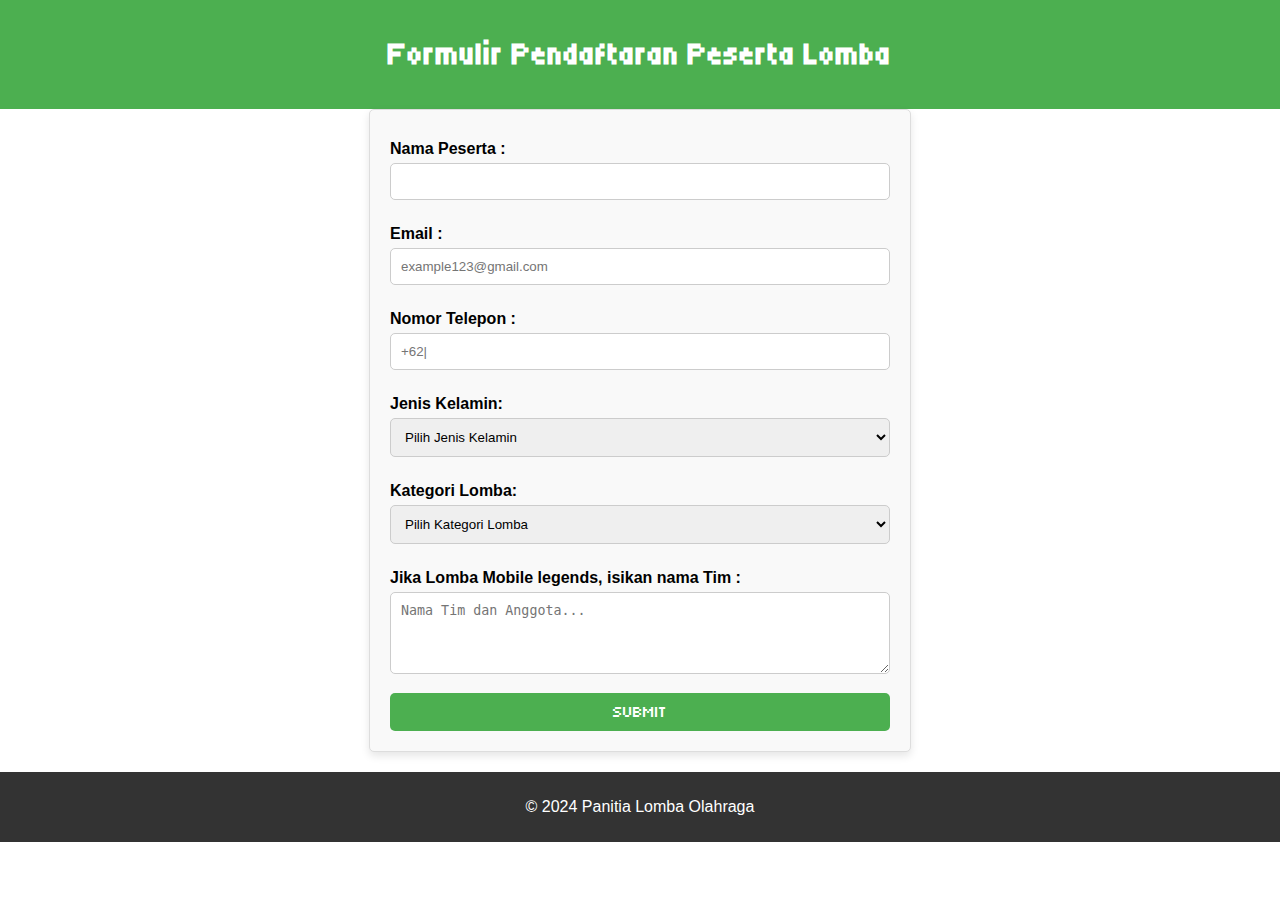
<file: form-pendaftaran.html>
<!DOCTYPE html>
<html lang="en">
<head>
    <meta charset="UTF-8">
    <meta name="viewport" content="width=device-width, initial-scale=1.0">
    <title>Form Pendaftaran Peserta Lomba</title>
    <link rel="stylesheet" href="form-style.css">
    <link rel="preconnect" href="https://fonts.googleapis.com">
    <link rel="preconnect" href="https://fonts.gstatic.com" crossorigin>
    <link href="https://fonts.googleapis.com/css2?family=Tiny5&display=swap" rel="stylesheet">
</head>
<body>
    <header>
        <h1>Formulir Pendaftaran Peserta Lomba</h1>
    </header>
    
    <main>
        <form action="submit-pendaftaran.php" method="post">
            <label for="nama">Nama Peserta :</label>
            <input type="text" id="nama" name="nama" required>

            <label for="email">Email :</label>
            <input type="email" id="email" name="email" placeholder="example123@gmail.com" required>

            <label for="nomor">Nomor Telepon :</label>
            <input type="tel" id="nomor" name="nomor" placeholder="+62|" required>

            <label for="jenis_kelamin">Jenis Kelamin:</label>
            <select id="jenis_kelamin" name="jenis_kelamin" required>
                <option value="">Pilih Jenis Kelamin</option>
                <option value="laki-laki">Laki-Laki</option>
                <option value="perempuan">Perempuan</option>
            </select>

            <label for="kategori">Kategori Lomba:</label>
            <select id="kategori" name="kategori" required>
                <option value="">Pilih Kategori Lomba</option>
                <option value="futsal">Minecraft</option>
                <option value="badminton">Mobile Legends</option>
            </select>

            <label for="pesan">Jika Lomba Mobile legends, isikan nama Tim :</label>
            <textarea id="pesan" name="pesan" rows="4" cols="50" placeholder="Nama Tim dan Anggota..."></textarea>

            <button type="submit">SUBMIT</button>
        </form>
    </main>

    <footer>
        <p>&copy; 2024 Panitia Lomba Olahraga</p>
    </footer>
</body>
</html>
</file>
<file: form-style.css>
/* CSS untuk halaman form pendaftaran */
body {
    font-family: Arial, sans-serif;
    margin: 0;
    padding: 0;
}

header {
    font-family: 'Tiny5', sans-serif;
    background-color: #4CAF50;
    color: white;
    text-align: center;
    padding: 15px 0;
}

form {
    max-width: 500px;
    margin: 0 auto;
    padding: 20px;
    background-color: #f9f9f9;
    border: 1px solid #ddd;
    border-radius: 5px;
    box-shadow: 0 4px 8px rgba(0, 0, 0, 0.1);
}

label {
    display: block;
    margin-top: 10px;
    font-weight: bold;
}

input[type="text"],
input[type="email"],
input[type="tel"],
input[type="date"],
select,
textarea {
    width: 100%;
    padding: 10px;
    margin-top: 5px;
    margin-bottom: 15px;
    border: 1px solid #ccc;
    border-radius: 5px;
    box-sizing: border-box;
}

button {
    font-family: 'Tiny5', sans-serif;
    width: 100%;
    padding: 10px;
    background-color: #4CAF50;
    color: white;
    border: none;
    border-radius: 5px;
    cursor: pointer;
    font-size: 16px;
    transition: background-color 0.3s ease;
}

button:hover {
    background-color: #45a049;
}

footer {
    text-align: center;
    padding: 10px;
    background-color: #333;
    color: white;
    margin-top: 20px;
}
</file>
